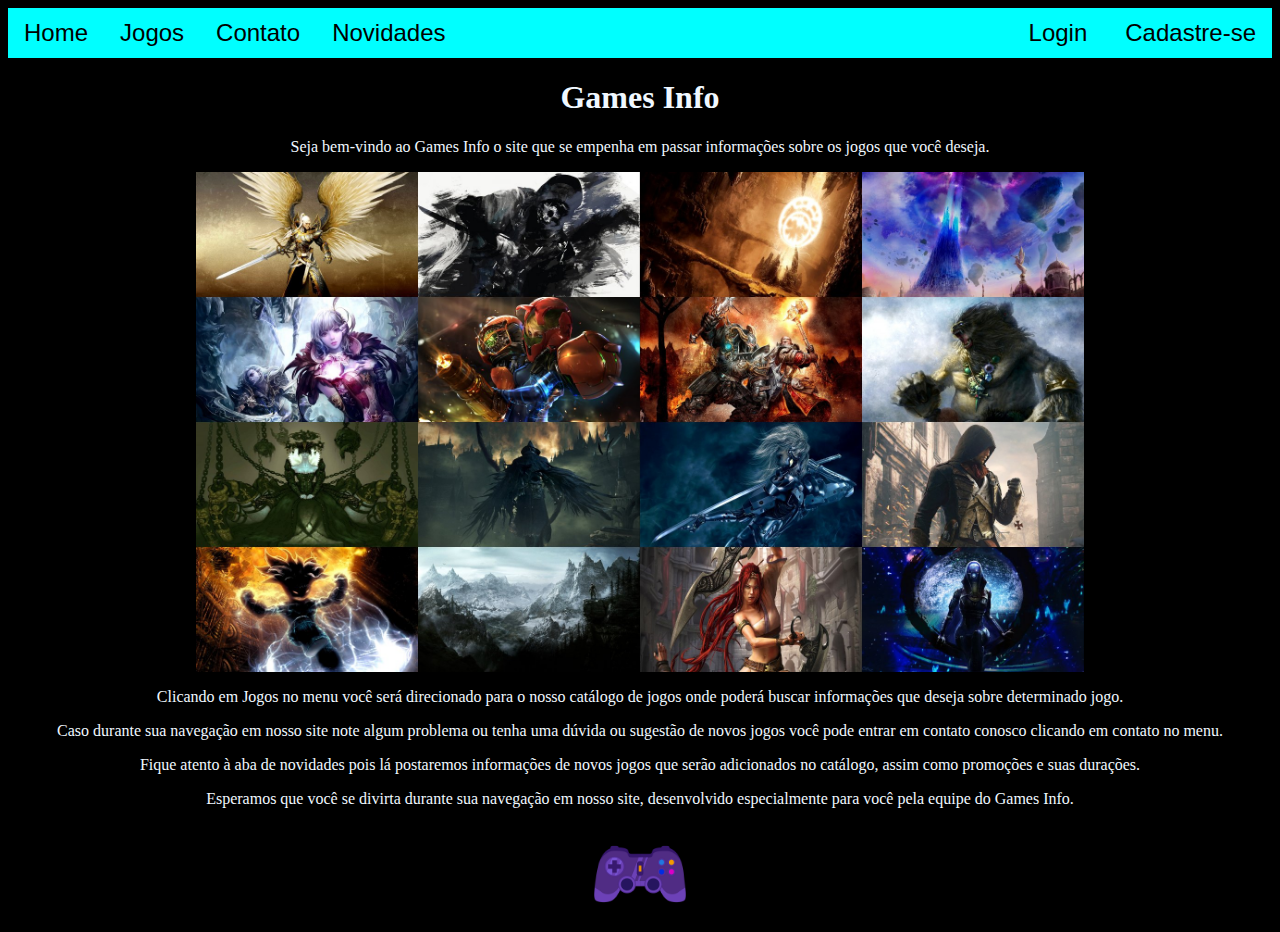
<file: index.html>
<!DOCTYPE html>

<html lang="pt">

<head>
    
    <meta charset="UTF-8">
    <link rel="stylesheet" href="CSS/Style.css">
    <link rel="icon" href="Imagens/Logo.png">
    <title>Games Info</title>

</head>

<header>

    <div class="menu">
        
        <a href="index.html"><input type="button" value="Home" class="botaomenu"></a>
        <a href="jogos.html"><input type="button" value="Jogos" class="botaomenu"></a>
        <a href="contato.html"><input type="button" value="Contato" class="botaomenu"></a>
        <a href="novidades.html"><input type="button" value="Novidades" class="botaomenu"></a>

        <div class="menuUsuario">

            <a href="cadastro.html"><input type="button" value="Cadastre-se" class="botaomenu"></a>
            <a href="login.html"><input type="button" value="Login" class="botaomenu"></a>

        </div>

    </div>

</header>

<body>

    <h1 class="centralizado">Games Info</h1>
    <p class="centralizado">Seja bem-vindo ao Games Info o site que se empenha em passar informações sobre os jogos que você deseja.</p>
    
    <div class="imagemPrincipal">
        
        <img src="Imagens/Jogos.jpg" height="500">

    </div>

    <p class="centralizado">Clicando em Jogos no menu você será direcionado para o nosso catálogo de jogos onde poderá buscar informações que deseja sobre determinado jogo.</p>
    <p class="centralizado">Caso durante sua navegação em nosso site note algum problema ou tenha uma dúvida ou sugestão de novos jogos você pode entrar em contato conosco clicando em contato no menu.</p>
    <p class="centralizado">Fique atento à aba de novidades pois lá postaremos informações de novos jogos que serão adicionados no catálogo, assim como promoções e suas durações.</p>
    <p class="centralizado">Esperamos que você se divirta durante sua navegação em nosso site, desenvolvido especialmente para você pela equipe do Games Info.</p>

    <div class="imagemPrincipal">

        <img src="Imagens/Logo.png" height="100px">
        
    </div>
    

</body>
</file>
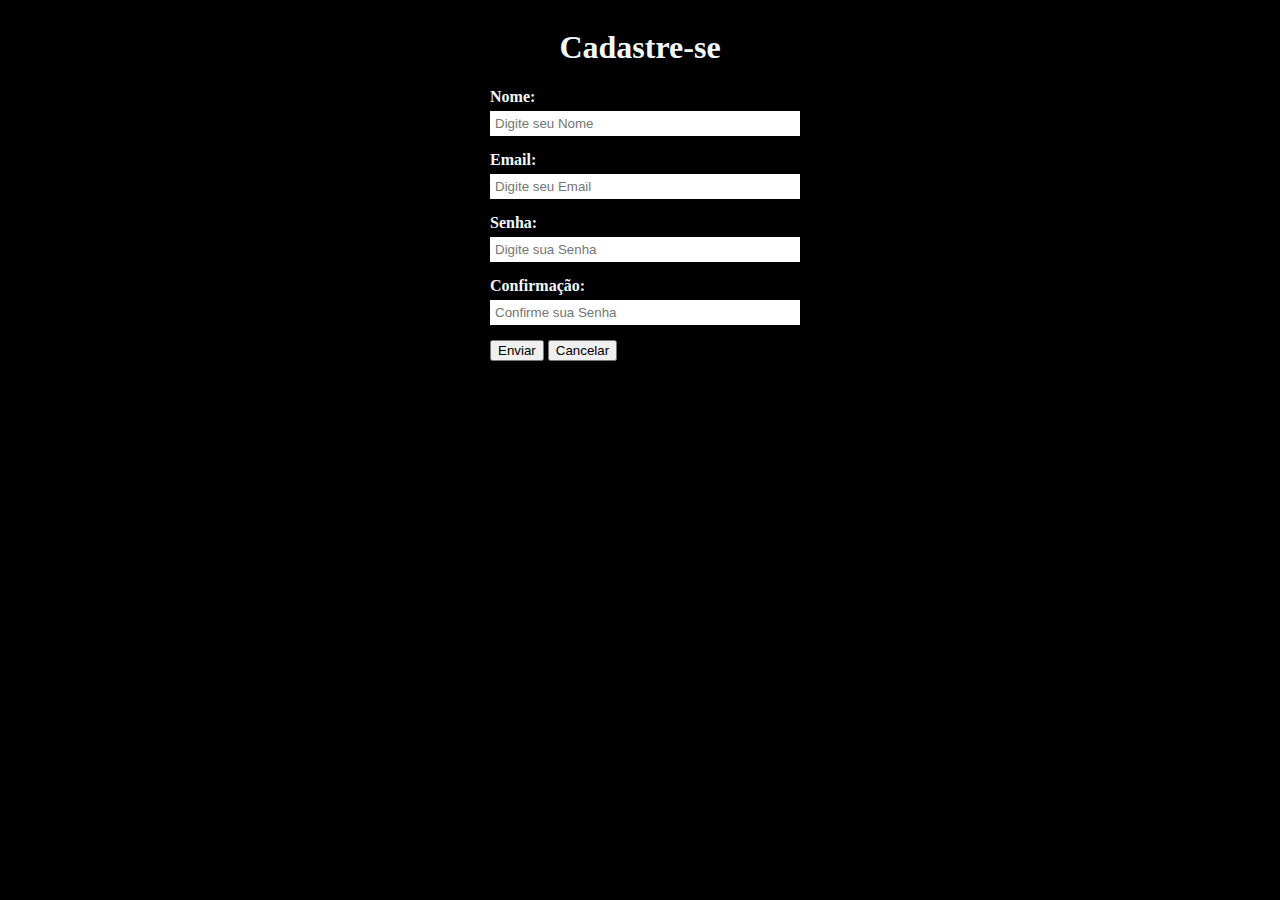
<file: cadastro.html>
<!DOCTYPE html>

<html lang="pt">

<head>
    
    <meta charset="UTF-8">
    <link rel="stylesheet" href="CSS/Style.css">
    <link rel="icon" href="Imagens/Logo.png">
    <title>Games Info</title>

</head>

<body>

    <div class="divform">


        <form id="formCadastro" class="formCadastro">
                    
            <h1 class="centralizado">Cadastre-se</h1>

            <label for="nome"><b>Nome:</b></label>
            <input id="nome" type="text" placeholder="Digite seu Nome" required> 

            <label for="email"><b>Email:</b></label>
            <input id="email" type="text" placeholder="Digite seu Email" required> 

            <label for="senha"><b>Senha:</b></label>
            <input id="senha" type="password" placeholder="Digite sua Senha" required>

            <label for="confirmacao"><b>Confirmação:</b></label>
            <input id="confirmacao" type="password" placeholder="Confirme sua Senha" required>

            <button type="submit">Enviar</button>
            <a href="index.html"><input type="button" value="Cancelar"></a>

        </form>

    </div>
</body>
</file>
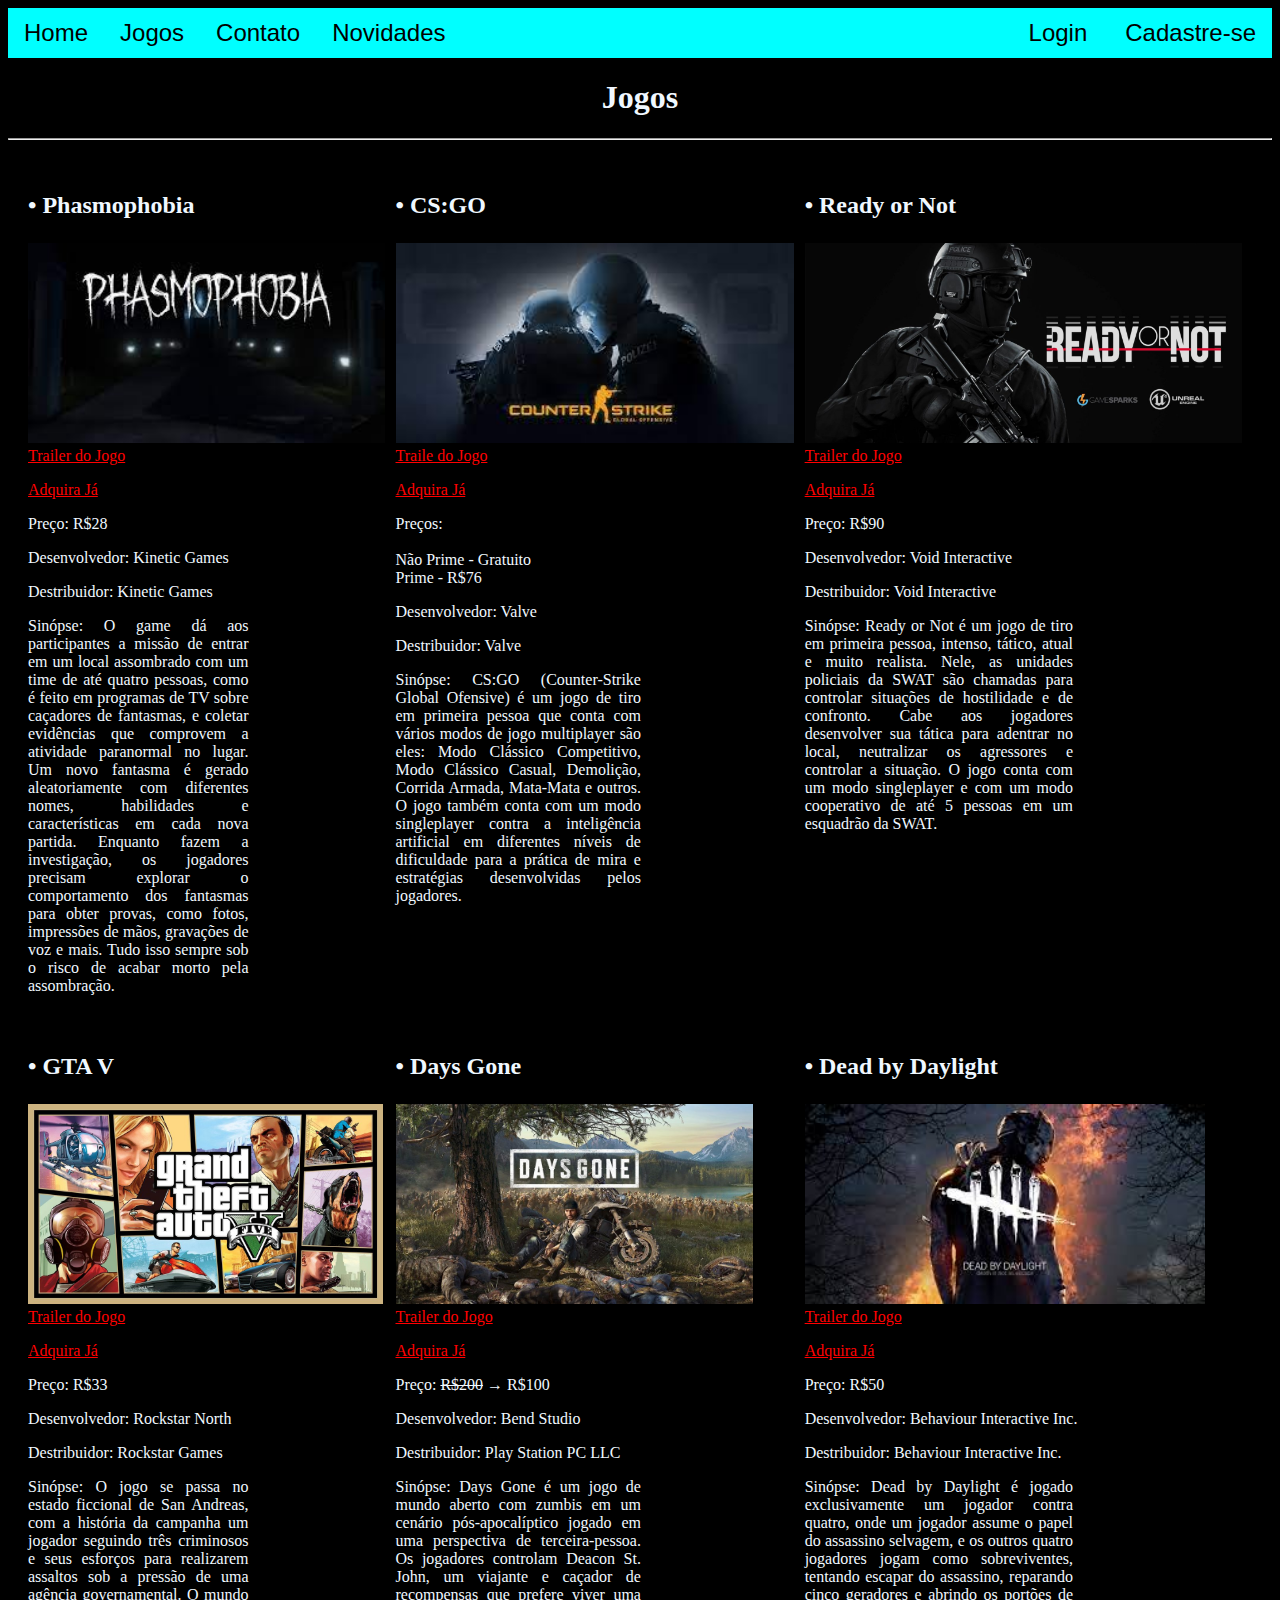
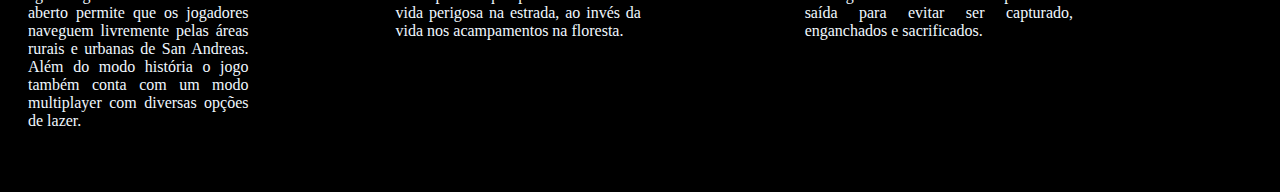
<file: jogos.html>
<!DOCTYPE html>

<html lang="pt">

<head>

    <meta charset="UTF-8">
    <meta http-equiv="X-UA-Compatible" content="IE=edge">
    <meta name="viewport" content="width=>, initial-scale=1.0">
    <link rel="stylesheet" href="CSS/Style.css">
    <link rel="icon" href="Imagens/Logo.png">
    <title>Games Info</title>

</head>

<header>

    <div class="menu">

        <a href="index.html"><input type="button" value="Home" class="botaomenu"></a>
        <a href="jogos.html"><input type="button" value="Jogos" class="botaomenu"></a>
        <a href="contato.html"><input type="button" value="Contato" class="botaomenu"></a>
        <a href="novidades.html"><input type="button" value="Novidades" class="botaomenu"></a>

        <div class="menuUsuario">

            <a href="cadastro.html"><input type="button" value="Cadastre-se" class="botaomenu"></a>
            <a href="login.html"><input type="button" value="Login" class="botaomenu"></a>

        </div>

    </div>

</header>

<body>

    <h1 class="centralizado">Jogos</h1>

    <hr>

    <div class="divjogos">
        
        <div>
                
            <p class="titulojogos"><strong>• Phasmophobia</strong></p>
            <img src="Imagens/Phasmophobia.jpg"  height="200"><br>
            <a class="link" href="https://www.youtube.com/watch?v=sRa9oeo5KiY">Trailer do Jogo</a>
            <p><a class="link" href="https://store.steampowered.com/app/739630/Phasmophobia/">Adquira Já</a></p>
            <p>Preço: R$28<p>
            <p>Desenvolvedor: Kinetic Games</p>
            <p>Destribuidor: Kinetic Games</p>
            <div class="sinopse">
                <p>Sinópse: O game dá aos participantes a missão de entrar em um local assombrado com um time de até quatro pessoas, como é feito em programas de TV sobre caçadores de fantasmas, e coletar evidências que comprovem a atividade paranormal no lugar. Um novo fantasma é gerado aleatoriamente com diferentes nomes, habilidades e características em cada nova partida. Enquanto fazem a investigação, os jogadores precisam explorar o comportamento dos fantasmas para obter provas, como fotos, impressões de mãos, gravações de voz e mais. Tudo isso sempre sob o risco de acabar morto pela assombração.</p>
            </div>
            <br>

        </div>

        <div>

            <p class="titulojogos"><strong>• CS:GO</strong></p>
            <img src="Imagens/CSGO.jpg"  height="200"><br>
            <a class="link" href="https://www.youtube.com/watch?v=edYCtaNueQY">Traile do Jogo</a>
            <p><a class="link" href="https://store.steampowered.com/app/730/CounterStrike_Global_Offensive/">Adquira Já</a></p>
            <p>Preços:<br><br>Não Prime - Gratuito<br>Prime - R$76</p>
            <p>Desenvolvedor: Valve</p>
            <p>Destribuidor: Valve</p>
            <div class="sinopse">
                <p>Sinópse: CS:GO (Counter-Strike Global Ofensive) é um jogo de tiro em primeira pessoa que conta com vários modos de jogo multiplayer são eles: Modo Clássico Competitivo, Modo Clássico Casual, Demolição, Corrida Armada, Mata-Mata e outros. O jogo também conta com um modo singleplayer contra a inteligência artificial em diferentes níveis de dificuldade para a prática de mira e estratégias desenvolvidas pelos jogadores.</p>
            </div>
            <br>

        </div>

        <div>

            <p class="titulojogos"><strong>• Ready or Not</strong></p>
            <img src="Imagens/Ready or Not.jpg" width="437" height="200"><br>
            <a class="link" href="https://www.youtube.com/watch?v=O2pqAj6rKWo">Trailer do Jogo</a>
            <p><a class="link" href="https://store.steampowered.com/app/1144200/Ready_or_Not/">Adquira Já</a></p>
            <p>Preço: R$90</p>
            <p>Desenvolvedor: Void Interactive</p>
            <p>Destribuidor: Void Interactive</p>
            <div class="sinopse">
                <p>Sinópse: Ready or Not é um jogo de tiro em primeira pessoa, intenso, tático, atual e muito realista. Nele, as unidades policiais da SWAT são chamadas para controlar situações de hostilidade e de confronto. Cabe aos jogadores desenvolver sua tática para adentrar no local, neutralizar os agressores e controlar a situação. O jogo conta com um modo singleplayer e com um modo cooperativo de até 5 pessoas em um esquadrão da SWAT.</p>
            </div>
            <br>

        </div>

        <div>

            <p class="titulojogos"><strong>• GTA V</strong></p>
            <img src="Imagens/GTA V.jpg" width="355" height="200"><br>
            <a class="link" href="https://www.youtube.com/watch?v=xQT-O1nMSBU">Trailer do Jogo</a>
            <p><a class="link" href="https://store.steampowered.com/app/271590/Grand_Theft_Auto_V/">Adquira Já</a></p>
            <p>Preço: R$33</p>
            <p>Desenvolvedor: Rockstar North</p>
            <p>Destribuidor: Rockstar Games</p>
            <div class="sinopse">
                <p>Sinópse: O jogo se passa no estado ficcional de San Andreas, com a história da campanha um jogador seguindo três criminosos e seus esforços para realizarem assaltos sob a pressão de uma agência governamental. O mundo aberto permite que os jogadores naveguem livremente pelas áreas rurais e urbanas de San Andreas. Além do modo história o jogo também conta com um modo multiplayer com diversas opções de lazer.</p>
            </div>
            <br>

        </div>

        <div>

            <p class="titulojogos"><strong>• Days Gone</strong></p>
            <img src="Imagens/Days-Gone.jpg" width="357" height="200"><br>
            <a class="link" href="https://www.youtube.com/watch?v=FKtaOY9lMvM">Trailer do Jogo</a>
            <p><a class="link" href="https://store.steampowered.com/app/1259420/Days_Gone/">Adquira Já</a></p>
            <p>Preço: <strike>R$200</strike> → R$100</p>
            <p>Desenvolvedor: Bend Studio</p>
            <p>Destribuidor: Play Station PC LLC</p>
            <div class="sinopse">
                <p>Sinópse: Days Gone é um jogo de mundo aberto com zumbis em um cenário pós-apocalíptico jogado em uma perspectiva de terceira-pessoa. Os jogadores controlam Deacon St. John, um viajante e caçador de recompensas que prefere viver uma vida perigosa na estrada, ao invés da vida nos acampamentos na floresta.</p>
            </div>

        </div>

        <div>
            
            <p class="titulojogos"><strong>• Dead by Daylight</strong></p>
            <img src="Imagens/DbDl.jpg" width="400" height="200"><br>
            <a class="link" href="https://www.youtube.com/watch?v=JGhIXLO3ul8">Trailer do Jogo</a>
            <p><a class="link" href="https://store.steampowered.com/app/381210/Dead_by_Daylight/">Adquira Já</a></p>
            <p>Preço: R$50</p>
            <p>Desenvolvedor: Behaviour Interactive Inc.</p>
            <p>Destribuidor: Behaviour Interactive Inc.</p>
            <div class="sinopse">
                <p>Sinópse: Dead by Daylight é jogado exclusivamente um jogador contra quatro, onde um jogador assume o papel do assassino selvagem, e os outros quatro jogadores jogam como sobreviventes, tentando escapar do assassino, reparando cinco geradores e abrindo os portões de saída para evitar ser capturado, enganchados e sacrificados.</p>
            </div>

        </div>

    </div>
</body>
</file>
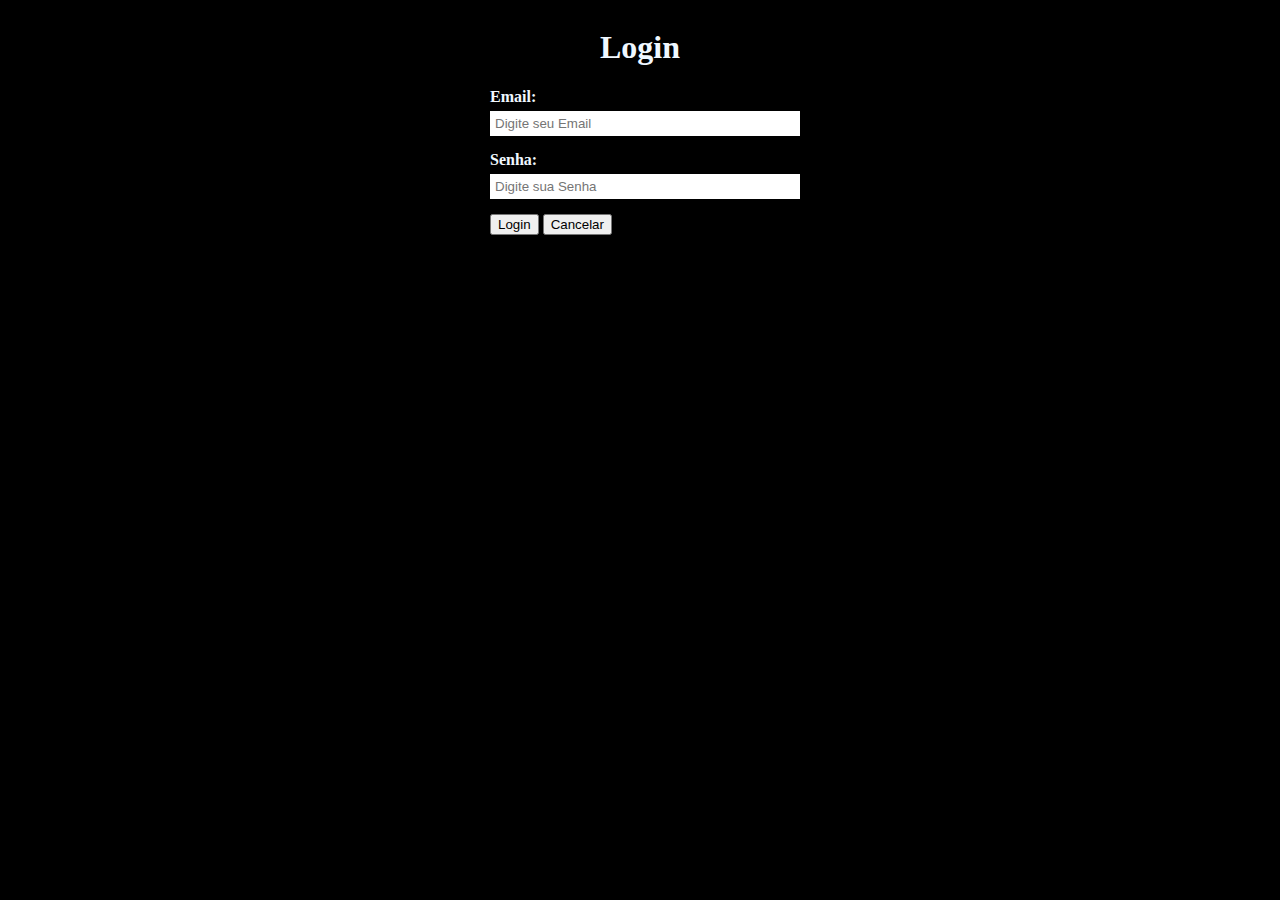
<file: login.html>
<!DOCTYPE html>

<html lang="pt">

<head>
    
    <meta charset="UTF-8">
    <link rel="stylesheet" href="CSS/Style.css">
    <link rel="icon" href="Imagens/Logo.png">
    <title>Games Info</title>

</head>

<body>

    <div class="divform">

        <form id="formLogin" class="formLogin">
            
            <h1 class="centralizado">Login</h1>

            <label for="email"><b>Email:</b></label>
            <input id="email" type="text" placeholder="Digite seu Email" required> 

            <label for="senha"><b>Senha:</b></label>
            <input id="senha" type="password" placeholder="Digite sua Senha" required>

            <button type="submit">Login</button>
            <a href="index.html"><input type="button" value="Cancelar"></a>

        </form>

    </div>
    
</body>
</file>
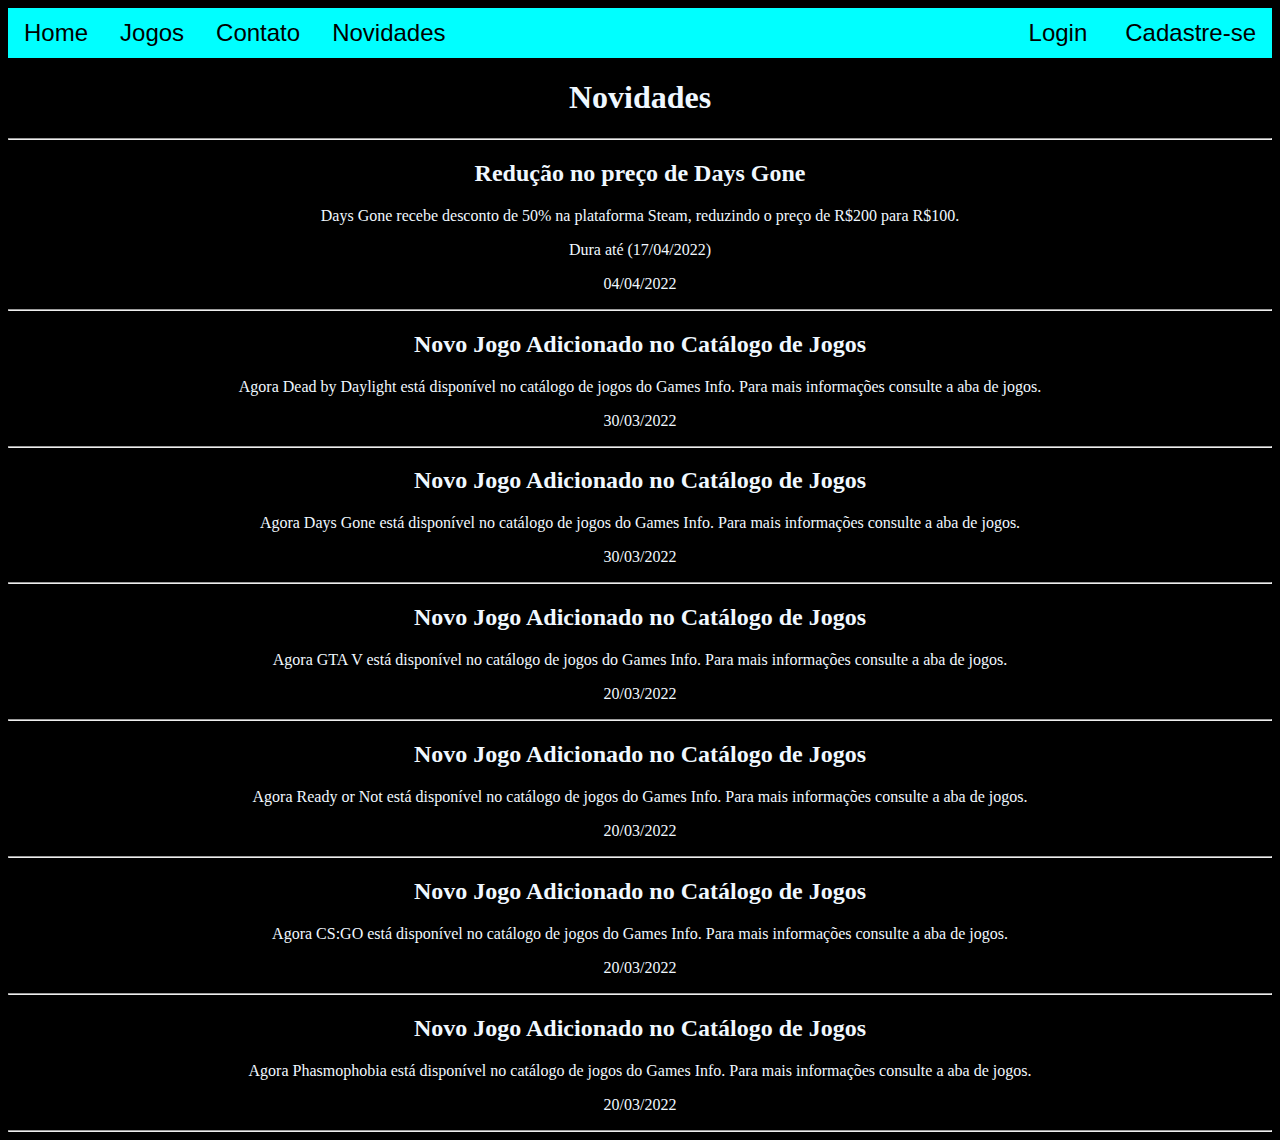
<file: novidades.html>
<!DOCTYPE html>

<html lang="pt">

<head>

    <meta charset="UTF-8">
    <meta http-equiv="X-UA-Compatible" content="IE=edge">
    <meta name="viewport" content="width=device-width, initial-scale=1.0">
    <link rel="stylesheet" href="CSS/Style.css">
    <link rel="icon" href="Imagens/Logo.png">
    <title>Games Info</title>

</head>

<header>

    <div class="menu">

        <a href="index.html"><input type="button" value="Home" class="botaomenu"></a>
        <a href="jogos.html"><input type="button" value="Jogos" class="botaomenu"></a>
        <a href="contato.html"><input type="button" value="Contato" class="botaomenu"></a>
        <a href="novidades.html"><input type="button" value="Novidades" class="botaomenu"></a>

        <div class="menuUsuario">

            <a href="cadastro.html"><input type="button" value="Cadastre-se" class="botaomenu"></a>
            <a href="login.html"><input type="button" value="Login" class="botaomenu"></a>

        </div>

    </div>

</header>

<body>
   
    <div class="novidades">

    <h1><strong>Novidades</strong></h1>

    <hr>

    <p><h2><strong>Redução no preço de Days Gone</strong></h2></p>
    <p>Days Gone recebe desconto de 50% na plataforma Steam, reduzindo o preço de R$200 para R$100.</p>
    <p>Dura até (17/04/2022)</p>
    <p>04/04/2022</p>

    <hr>

    <p><h2><strong>Novo Jogo Adicionado no Catálogo de Jogos</strong></h2></p>
    <p>Agora Dead by Daylight está disponível no catálogo de jogos do Games Info. Para mais informações consulte a aba de jogos.</p>
    <p>30/03/2022</p>

    <hr>

    <p><h2><strong>Novo Jogo Adicionado no Catálogo de Jogos</strong></h2></p>
    <p>Agora Days Gone está disponível no catálogo de jogos do Games Info. Para mais informações consulte a aba de jogos.</p>
    <p>30/03/2022</p>

    <hr>

    <p><h2><strong>Novo Jogo Adicionado no Catálogo de Jogos</strong></h2></p>
    <p>Agora GTA V está disponível no catálogo de jogos do Games Info. Para mais informações consulte a aba de jogos.</p>
    <p>20/03/2022</p>

    <hr>

    <p><h2><strong>Novo Jogo Adicionado no Catálogo de Jogos</strong></h2></p>
    <p>Agora Ready or Not está disponível no catálogo de jogos do Games Info. Para mais informações consulte a aba de jogos.</p>
    <p>20/03/2022</p>

    <hr>

    <p><h2><strong>Novo Jogo Adicionado no Catálogo de Jogos</strong></h2></p>
    <p>Agora CS:GO está disponível no catálogo de jogos do Games Info. Para mais informações consulte a aba de jogos.</p>
    <p>20/03/2022</p>

    <hr>

    <p><h2><strong>Novo Jogo Adicionado no Catálogo de Jogos</strong></h2></p>
    <p>Agora Phasmophobia está disponível no catálogo de jogos do Games Info. Para mais informações consulte a aba de jogos.</p>
    <p>20/03/2022</p>

    <hr>

    </div>

</body>

</html>
</file>
<file: CSS/Style.css>
body {
    background-color: black; 
    color: aliceblue;
}

form input[type=text], form input[type=password], form textarea {
    width: 100%; 
    padding: 5px;
    margin: 5px 0 15px 0;
    border: none;
}

.titulojogos {
    font-size: x-large;
}

.link {
    color: red;
}

.sinopse {
    width: 60%;
    text-align: justify;
}


.centralizado {
    text-align: center;
}

.menu {
    background-color: aqua;
    color: black;
    font-size: x-large;
    display: flex;
}

.menuUsuario {
    width: 100%; 
    direction: rtl;
}

.botaomenu {
    background-color: aqua;
    border: 1px solid aqua;
    font-size: x-large;
    padding: 10px 15px 10px 15px;
}

.botaomenu:hover {
    background-color: black;
    color: aqua;
    transition-duration: 0.5s;
}

.cadastro {
    text-align: right;
    border-bottom: 0px;
}

.formCadastro {
    max-width: 300px;
}

.formLogin {
    max-width: 300px;
}

.divform {
    display: flex; 
    justify-content: center;
}

.formContato {
    max-width: 300px;
}

.divjogos { 
    display: grid;
    grid-template-columns: auto auto auto;
    padding: 20px;
}

.novidades { 
    text-align: center;
}

.imagemPrincipal {
    display: flex;
    justify-content: center;
}
</file>
